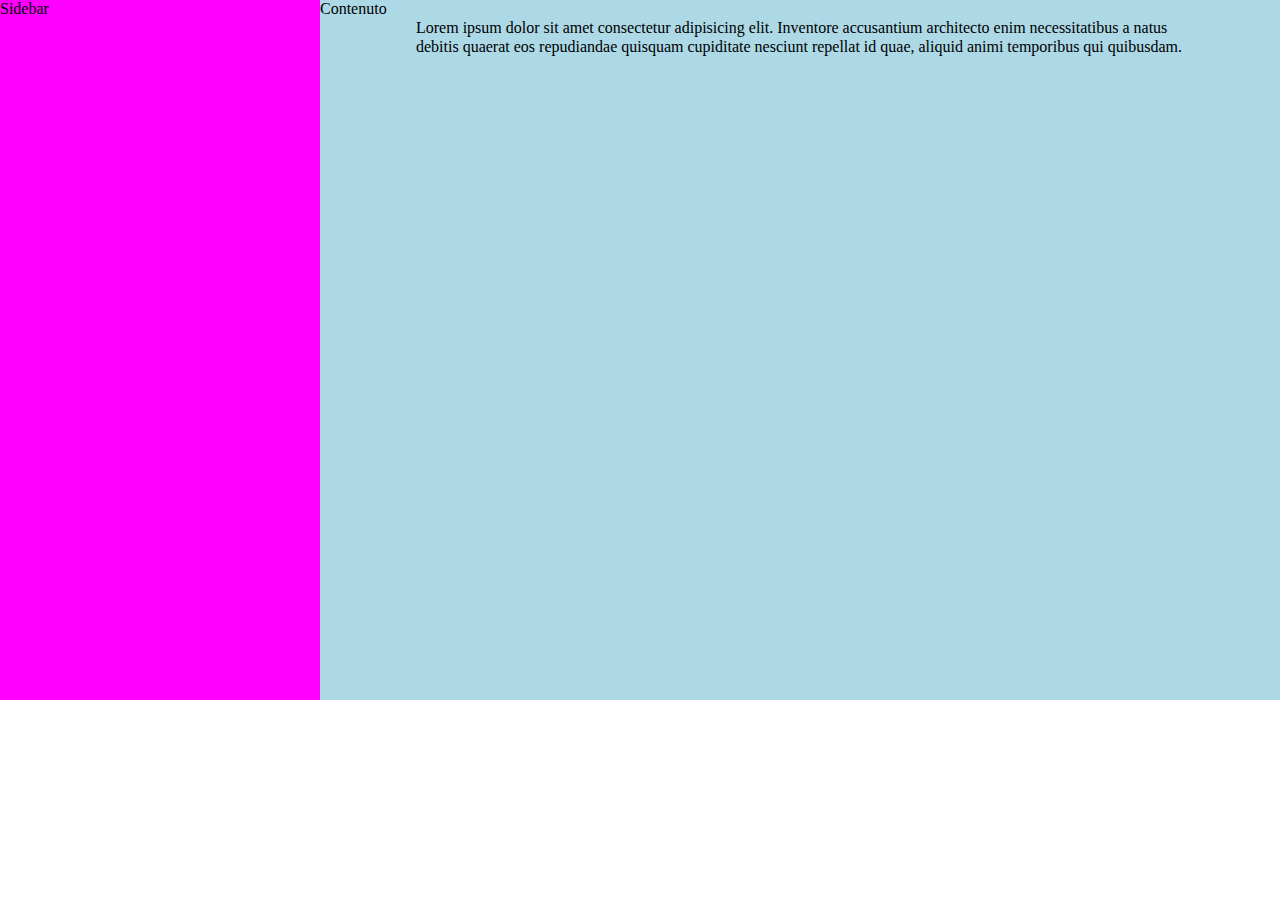
<file: index.html>
<!DOCTYPE html>
<html lang="en">

<head>
    <meta charset="UTF-8">
    <meta name="viewport" content="width=device-width, initial-scale=1.0">
    <title>Document</title>
    <link rel="stylesheet" href="./css/style.css">
</head>

<!--
    Layout: principalmente diviso in colonne 
    
    Griglie di impaginazione: per impaginare un libro o un sito web si utilizzano gli stessi criteri

    le griglie saranno divise in colonne e gutter 

    line-height è l'interlinea, solitamente del 20%. 
-->

<body>
    <div class="flex">
        <nav class="sidebar">Sidebar</nav>
        <main class="main-content">Contenuto
            <div class="container">
                <p>Lorem ipsum dolor sit amet consectetur adipisicing elit. Inventore accusantium architecto enim
                    necessitatibus a natus debitis quaerat eos repudiandae quisquam cupiditate nesciunt repellat id
                    quae, aliquid animi temporibus qui quibusdam.</p>
            </div>
        </main>
    </div>
</body>

</html>
</file>
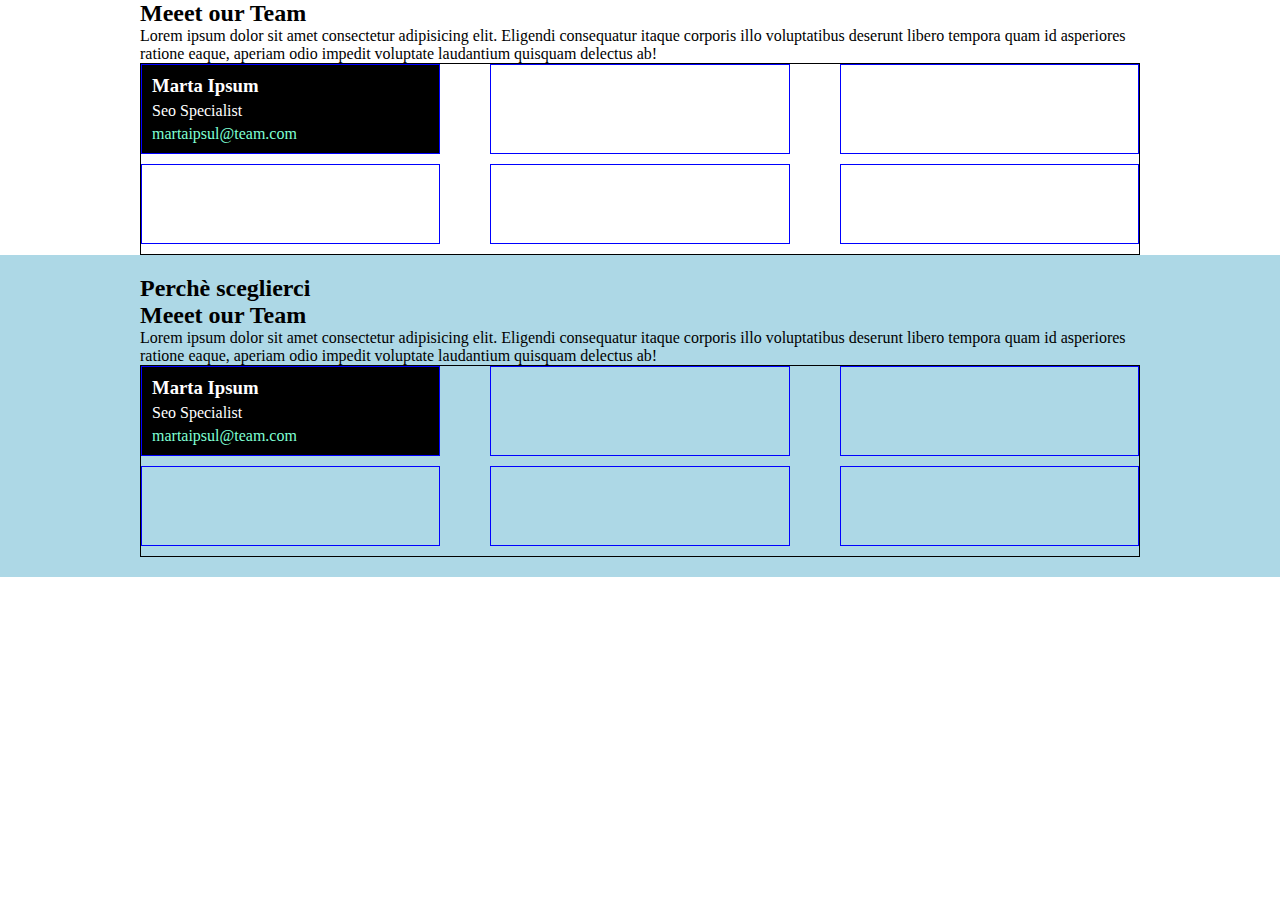
<file: card-layout/index.html>
<!DOCTYPE html>
<html lang="en">

<head>
    <meta charset="UTF-8">
    <meta name="viewport" content="width=device-width, initial-scale=1.0">
    <title>Document</title>
    <link rel="stylesheet" href="../card-layout/css/style.css">
</head>

<body>
    <!-- Team section -->
    <section>
        <div class="container">
            <h2 class="section-title">Meeet our Team</h2>
            <p>Lorem ipsum dolor sit amet consectetur adipisicing elit. Eligendi consequatur itaque corporis illo
                voluptatibus deserunt libero tempora quam id asperiores ratione eaque, aperiam odio impedit voluptate
                laudantium quisquam delectus ab!</p>

            <div class="flex">
                <div class="col-30">
                    <div class="card-content">
                        <h3>Marta Ipsum</h3>
                        <p>Seo Specialist</p>
                        <a href="mailto:martaipsum@team.com">martaipsul@team.com</a>
                    </div>
                </div>
                <div class="col-30"></div>
                <div class="col-30"></div>
                <div class="col-30"></div>
                <div class="col-30"></div>
                <div class="col-30"></div>
            </div>
        </div>

    </section>

    <section class="bg-section">
        <div class="container">
            <h2>Perchè sceglierci</h2>
            <h2 class="section-title">Meeet our Team</h2>
            <p>Lorem ipsum dolor sit amet consectetur adipisicing elit. Eligendi consequatur itaque corporis illo
                voluptatibus deserunt libero tempora quam id asperiores ratione eaque, aperiam odio impedit voluptate
                laudantium quisquam delectus ab!</p>

            <div class="flex">
                <div class="col-30">
                    <div class="card-content">
                        <h3>Marta Ipsum</h3>
                        <p>Seo Specialist</p>
                        <a href="mailto:martaipsum@team.com">martaipsul@team.com</a>
                    </div>
                </div>
                <div class="col-30"></div>
                <div class="col-30"></div>
                <div class="col-30"></div>
                <div class="col-30"></div>
                <div class="col-30"></div>

        </div>
    </section>

</body>

</html>
</file>
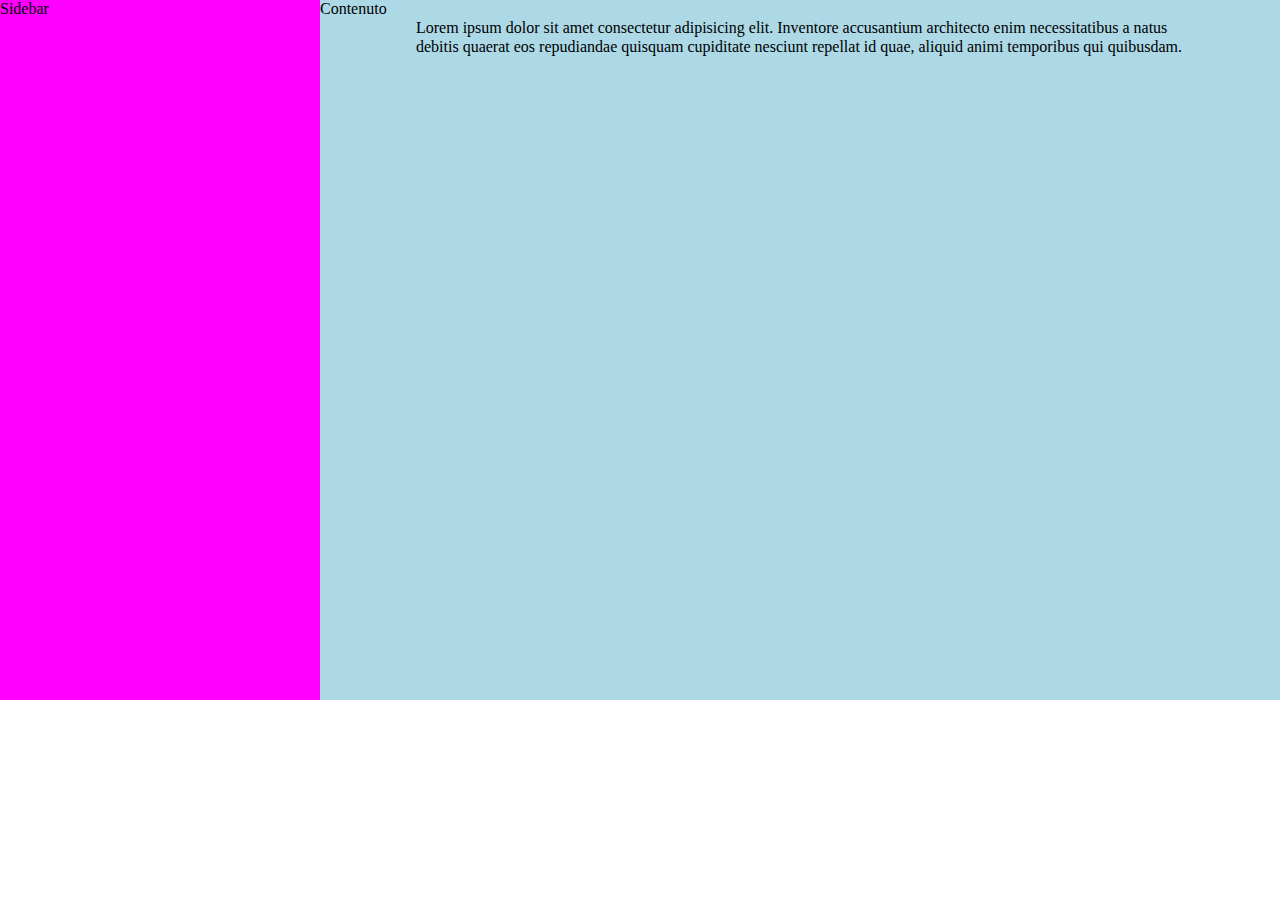
<file: layout-1/index.html>
<!DOCTYPE html>
<html lang="en">

<head>
    <meta charset="UTF-8">
    <meta name="viewport" content="width=device-width, initial-scale=1.0">
    <title>Document</title>
    <link rel="stylesheet" href="./css/style.css">
</head>

<!--
    Layout: principalmente diviso in colonne 
    
    Griglie di impaginazione: per impaginare un libro o un sito web si utilizzano gli stessi criteri

    le griglie saranno divise in colonne e gutter 

    line-height è l'interlinea, solitamente del 20%. 
-->

<body>
    <header>

    </header>
    <div class="flex">
        <nav class="sidebar">Sidebar</nav>
        <main class="main-content">Contenuto
            <div class="container">
                <p>Lorem ipsum dolor sit amet consectetur adipisicing elit. Inventore accusantium architecto enim
                    necessitatibus a natus debitis quaerat eos repudiandae quisquam cupiditate nesciunt repellat id
                    quae, aliquid animi temporibus qui quibusdam.</p>
            </div>
        </main>
    </div>
    <footer>
        
    </footer>
</body>

</html>
</file>
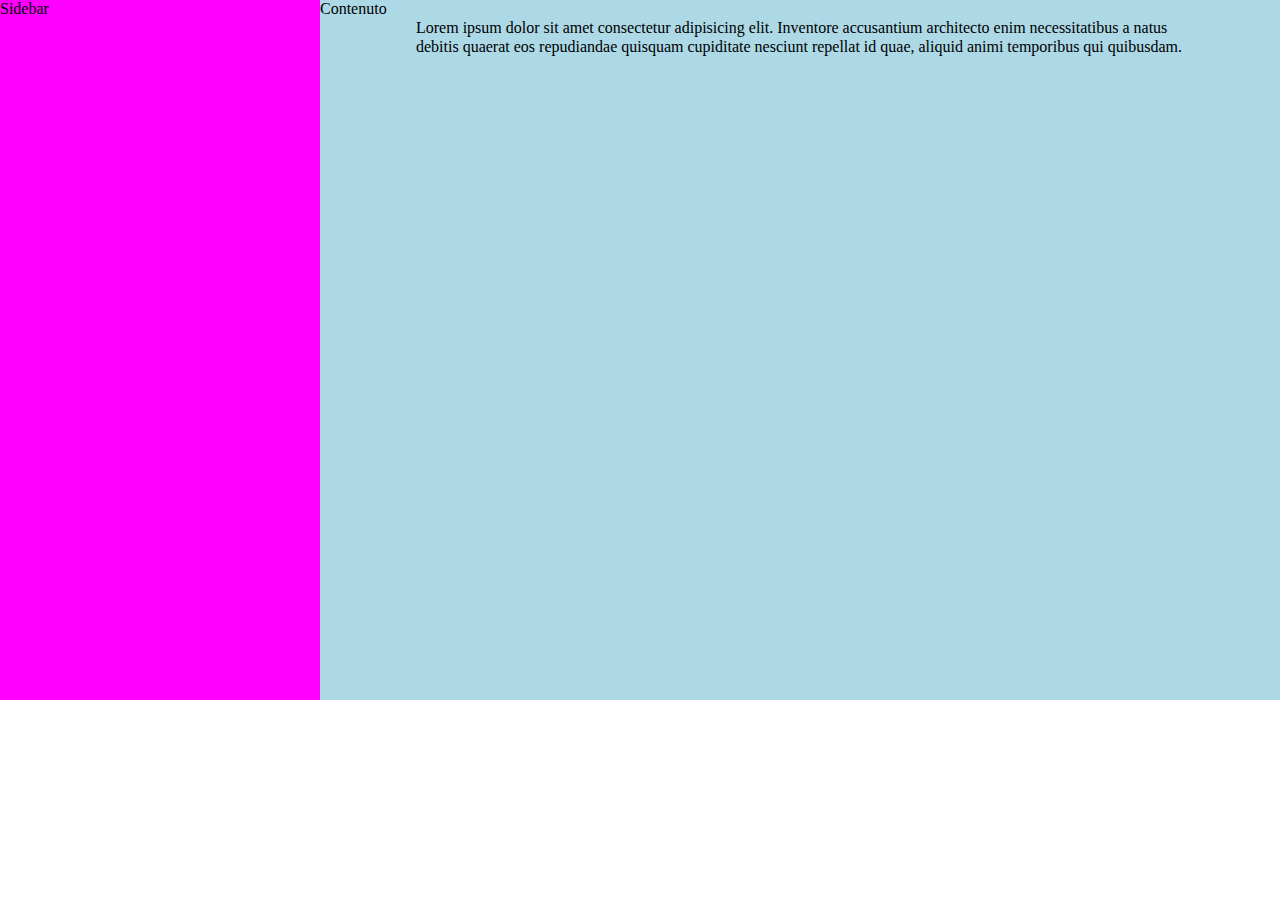
<file: layout-2/index.html>
<!DOCTYPE html>
<html lang="en">
<head>
    <meta charset="UTF-8">
    <meta name="viewport" content="width=device-width, initial-scale=1.0">
    <title>Document</title>
    <link rel="stylesheet" href="../layout-2/css/style.css">
</head>
<body>
    <header>

    </header>
    <div class="flex">
        <nav class="sidebar">Sidebar</nav>
        <main class="main-content">Contenuto
            <div class="container">
                <p>Lorem ipsum dolor sit amet consectetur adipisicing elit. Inventore accusantium architecto enim
                    necessitatibus a natus debitis quaerat eos repudiandae quisquam cupiditate nesciunt repellat id
                    quae, aliquid animi temporibus qui quibusdam.</p>
            </div>
        </main>
    </div>
    <footer>
        
    </footer>
</body>
</html>
</file>
<file: css/style.css>
/* Reset Css */
*{
    margin: 0;
    padding: 0;
    box-sizing: border-box;
}

img{
    max-width: 100%;
}

/* Interlinea al 20% */
p{
    line-height: 1.2;
}

.container{
    max-width: 80%;
    margin: 0 auto;
}

.sidebar{
    background-color: fuchsia;
    width: 25%;
}

.main-content{
    background-color: lightblue;
    width: 75%;
}
.flex{
    display: flex;
    /* debug */
    height: 700px;
}
</file>
<file: card-layout/css/style.css>
/* Reset Css */
*{
    margin: 0;
    padding: 0;
    box-sizing: border-box;
}

img{
    max-width: 100%;
}

/* Common */
/* Layout */
.container{
    width: 80%;
    margin: 0 auto;
    max-width: 1000px;
}

.flex{
    display: flex;
    justify-content: space-between;
    /* debug */
    border: 1px solid black;
    min-height: 100px;
    flex-wrap: wrap;
}

.col-30{
    width: 30%;
    border: 1px solid blue;
    min-height: 80px;
    margin-bottom: 10px;
}
.card{
    display: flex;
    background-color: black;
    color: white;
}

.card-image{
    width: 30%;
    flex-shrink: 0;
}

.card-image img{
    display: block;
}

.card-content{
    display: flex;
    flex-direction: column;
    gap: 5px;
    padding: 10px;
    background-color: black;
    color: white;
}

.card-content a {
    color: aquamarine;
    text-decoration: none;
}

.col-50{
    width: 30%;
    border: 1px solid blue;
    min-height: 80px;
    margin-bottom: 10px;
}

.bg-section{
    background-color: lightblue;
    padding: 20px 0;
}
</file>
<file: layout-1/css/style.css>
/* Reset Css */
*{
    margin: 0;
    padding: 0;
    box-sizing: border-box;
}

img{
    max-width: 100%;
}

/* Interlinea al 20% */
p{
    line-height: 1.2;
}

.container{
    max-width: 80%;
    margin: 0 auto;
}

.sidebar{
    background-color: fuchsia;
    width: 25%;
}

.main-content{
    background-color: lightblue;
    width: 75%;
}
.flex{
    display: flex;
    /* debug */
    height: 700px;
}
</file>
<file: layout-2/css/style.css>
/* Reset Css */
*{
    margin: 0;
    padding: 0;
    box-sizing: border-box;
}

img{
    max-width: 100%;
}

/* Interlinea al 20% */
p{
    line-height: 1.2;
}

.container{
    max-width: 80%;
    margin: 0 auto;
}

.sidebar{
    background-color: fuchsia;
    width: 25%;
}

.main-content{
    background-color: lightblue;
    width: 75%;
}
.flex{
    display: flex;
    /* debug */
    height: 700px;
}
</file>
